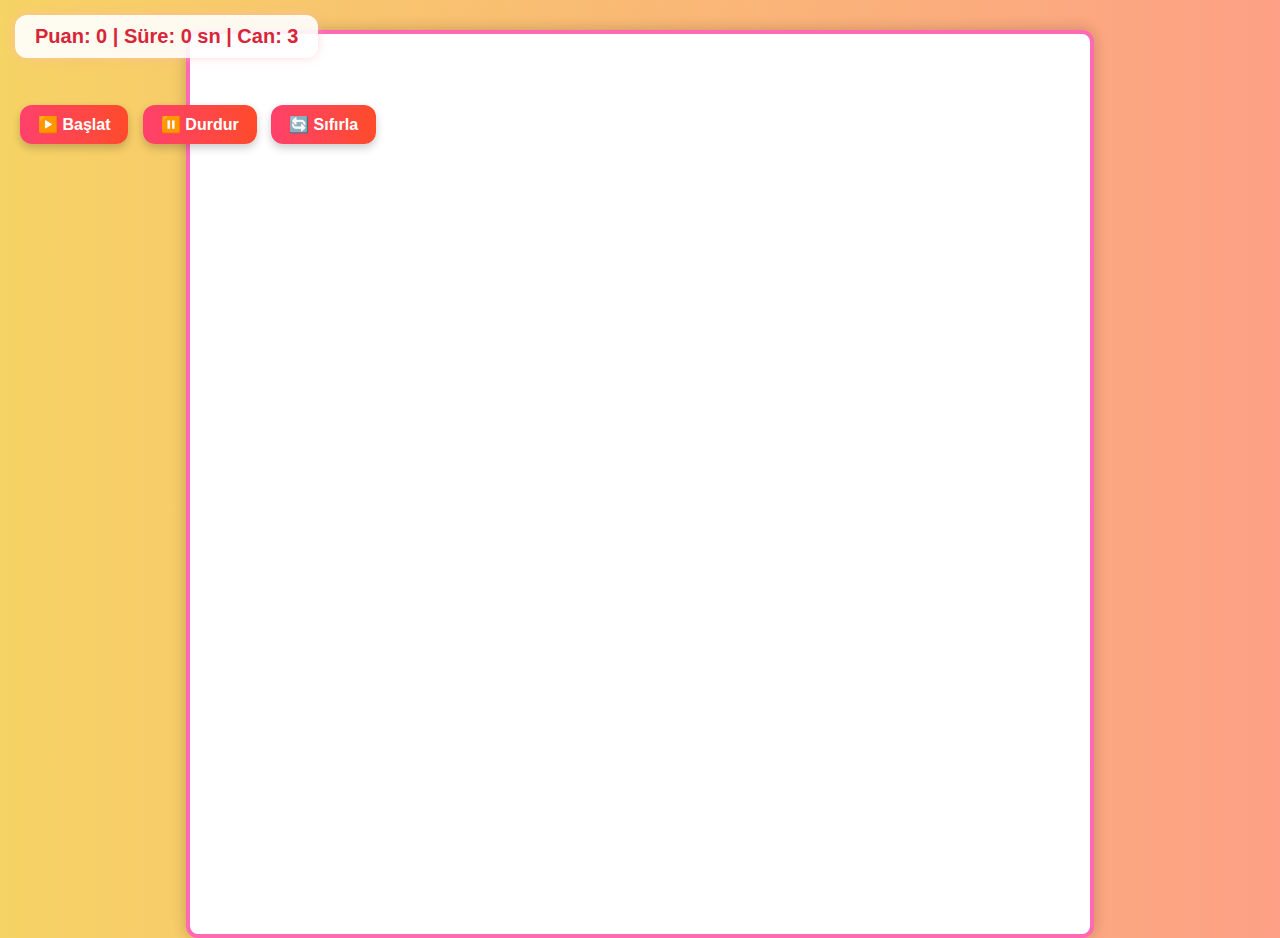
<file: 3.site.html>
<!DOCTYPE html>
<html lang="tr">
<head>
  <meta charset="UTF-8" />
  <title>Nisa’yı Yakala 🎯</title>
  <style>
    body {
      margin: 0;
      overflow: hidden;
      background: linear-gradient(to right, #f6d365, #fda085);
      font-family: 'Comic Sans MS', cursive, sans-serif;
    }
    #gameCanvas {
      display: block;
      margin: 30px auto 0;
      background-color: #ffffff;
      border: 4px solid #ff69b4;
      border-radius: 12px;
      box-shadow: 0 0 15px rgba(0,0,0,0.2);
    }
    #scoreBoard {
      position: absolute;
      top: 15px;
      left: 15px;
      font-size: 20px;
      background: rgba(255,255,255,0.9);
      padding: 10px 20px;
      border-radius: 12px;
      font-weight: bold;
      color: #d72638;
      z-index: 10;
      box-shadow: 0 0 10px rgba(255,182,193,0.5);
    }
    #controls {
      position: absolute;
      top: 100px;
      left: 15px;
      z-index: 10;
    }
    #controls button {
      margin: 5px;
      padding: 10px 18px;
      font-size: 16px;
      font-weight: bold;
      border-radius: 12px;
      border: none;
      cursor: pointer;
      background: linear-gradient(to right, #ff416c, #ff4b2b);
      color: white;
      box-shadow: 0 4px 8px rgba(0,0,0,0.2);
      transition: all 0.3s ease;
    }
    #controls button:hover {
      transform: scale(1.05);
      background: linear-gradient(to right, #ff4b2b, #ff416c);
    }
    #gameOverScreen {
      display: none;
      position: absolute;
      top: 30%;
      left: 50%;
      transform: translate(-50%, -30%);
      padding: 40px;
      background-color: white;
      border: 3px solid #ff69b4;
      border-radius: 16px;
      font-size: 22px;
      color: #d72638;
      text-align: center;
      box-shadow: 0 0 20px rgba(0,0,0,0.3);
      z-index: 100;
    }
  </style>
</head>
<body>
  <div id="scoreBoard">Puan: 0 | Süre: 0 sn | Can: 3</div>
  <div id="controls">
    <button onclick="startGame()">▶️ Başlat</button>
    <button onclick="pauseGame()" id="pauseBtn">⏸️ Durdur</button>
    <button onclick="resumeGame()" id="resumeBtn" style="display:none;">▶️ Devam Et</button>
    <button onclick="resetGame()">🔄 Sıfırla</button>
  </div>
  <div id="gameOverScreen"></div>
  <canvas id="gameCanvas" width="900" height="900"></canvas>
  <audio id="catchSound" src="catch.mp3" preload="auto"></audio>
  <audio id="gameOverSound" src="gameover.mp3" preload="auto"></audio>



  <script>
    const canvas = document.getElementById('gameCanvas');
    const ctx = canvas.getContext('2d');

    const ozanImg = new Image();
    const nisaImg = new Image();
    ozanImg.src = 'ozan_face.png';
    nisaImg.src = 'nisa_face.png';

    let player = { x: 500, y: 750, width: 100, height: 100, speed: 7 };
    let targets = [];
    let score = 0;
    let time = 0;
    let gameActive = false;
    let paused = false;
    let spawnInterval;
    let keys = {};
    let health = 3;
    let gameStartTime;
    let targetSpeed = 3;
    let difficultyIncreaseInterval;
    let gameTimerInterval;

    function spawnTarget() {
      const x = Math.random() * (canvas.width - 100);
      const isBonus = Math.random() < 0.15; // %15 bonus
      const isZigzag = isBonus || Math.random() < 0.2; // bonuslar + %20 normal zigzag
      targets.push({
        x: x,
        y: -100,
        width: 100,
        height: 100,
        speed: isBonus ? targetSpeed * 1.8 : targetSpeed,
        dx: isZigzag ? (Math.random() > 0.5 ? 2 : -2) : 0,
        zigzag: isZigzag,
        bonus: isBonus, ice: Math.random() < 0.1, double: Math.random() < 0.1
      });
    }

    function drawPlayer() {
      ctx.save();
      ctx.beginPath();
      ctx.arc(player.x + player.width/2, player.y + player.height/2, player.width/2, 0, Math.PI * 2, true);
      ctx.closePath();
      ctx.clip();
      ctx.drawImage(ozanImg, player.x, player.y, player.width, player.height);
      ctx.restore();
    }

    function drawTargets() {
      targets.forEach(target => {
        ctx.save();
        ctx.beginPath();
        ctx.arc(target.x + target.width/2, target.y + target.height/2, target.width/2, 0, Math.PI * 2, true);
        ctx.closePath();
        ctx.clip();
        if (target.bonus) {
          ctx.filter = 'hue-rotate(45deg) brightness(1.5) saturate(2)';
        }
        
      if (target.bonus) {
        ctx.filter = 'hue-rotate(45deg) brightness(1.5) saturate(2)';
      } else if (target.ice) {
        ctx.filter = 'brightness(1.2) sepia(0.2) hue-rotate(180deg)';
      } else if (target.double) {
        ctx.filter = 'brightness(1.3) hue-rotate(300deg)';
      }
      
      ctx.drawImage(nisaImg, target.x, target.y, target.width, target.height);
      ctx.restore();

      // Draw label
      ctx.font = "bold 20px Arial";
      ctx.textAlign = "center";
      if (target.bonus) {
        ctx.fillStyle = "gold";
        ctx.fillText("BONUS", target.x + target.width / 2, target.y + target.height + 5);
      } else if (target.ice) {
        ctx.fillStyle = "lightblue";
        ctx.fillText("BUZ", target.x + target.width / 2, target.y + target.height + 5);
      } else if (target.double) {
        ctx.fillStyle = "orange";
        ctx.fillText("2X", target.x + target.width / 2, target.y + target.height + 5);
      }
    
    
        ctx.restore();
        ctx.filter = 'none';
      });
    }

    function moveTargets() {
      targets.forEach(target => {
        target.y += target.speed;
        if (target.zigzag) {
          target.x += target.dx;
          if (target.x <= 0 || target.x + target.width >= canvas.width) {
            target.dx *= -1;
          }
        }
      });
    }

    function checkCatch() {
  targets = targets.filter(target => {
    if (
      target.x < player.x + player.width &&
      target.x + target.width > player.x &&
      target.y < player.y + player.height &&
      target.y + target.height > player.y
    ) {
      // SES EFEKTİ BURADA ÇALIYOR
      const sound = document.getElementById("catchSound");
      sound.currentTime = 0;
      sound.play();

      if (target.ice) {
        slowDownTargets(5000);
      } else if (target.double) {
        activateDoublePoints(5000);
      }
      score += (target.bonus ? 3 : 1) * (doublePointsActive ? 2 : 1);
      updateScoreboard();
      return false;
    } else if (target.y > canvas.height) {
      health--;
      updateScoreboard();
      if (health <= 0) {
        endGame();
      }
      return false;
    }
    return true;
  });
}

    function updateScoreboard() {
      const elapsed = Math.floor((Date.now() - gameStartTime) / 1000);
      document.getElementById('scoreBoard').innerHTML = `Puan: ${score} | Süre: ${elapsed} sn | Can: ${health}`;
    }

    function update() {
      if (!gameActive || paused) return;
      ctx.clearRect(0, 0, canvas.width, canvas.height);
      drawPlayer();
      drawTargets();
      moveTargets();
      checkCatch();
      requestAnimationFrame(update);
    }

    function handleMovement() {
      if (keys['ArrowLeft'] && player.x > 0) player.x -= player.speed;
      if (keys['ArrowRight'] && player.x < canvas.width - player.width) player.x += player.speed;
      if (gameActive && !paused) requestAnimationFrame(handleMovement);
    }

    document.addEventListener('keydown', (e) => keys[e.key] = true);
    document.addEventListener('keyup', (e) => keys[e.key] = false);

    function startGame() {
      score = 0;
      health = 3;
      targets = [];
      time = 0;
      targetSpeed = 3;
      gameActive = true;
      paused = false;
      gameStartTime = Date.now();
      updateScoreboard();
      document.getElementById("gameOverScreen").style.display = "none";
      document.getElementById("pauseBtn").style.display = "inline-block";
      document.getElementById("resumeBtn").style.display = "none";
      spawnInterval = setInterval(spawnTarget, 1000);
      difficultyIncreaseInterval = setInterval(() => {
        targetSpeed += 0.5;
      }, 8000);
      gameTimerInterval = setInterval(updateScoreboard, 1000);
      update();
      handleMovement();
    }

    function pauseGame() {
      if (!gameActive) return;
      paused = true;
      clearInterval(spawnInterval);
      clearInterval(difficultyIncreaseInterval);
      clearInterval(gameTimerInterval);
      document.getElementById("pauseBtn").style.display = "none";
      document.getElementById("resumeBtn").style.display = "inline-block";
    }

    function resumeGame() {
      if (!gameActive || !paused) return;
      paused = false;
      spawnInterval = setInterval(spawnTarget, 1000);
      difficultyIncreaseInterval = setInterval(() => {
        targetSpeed += 0.5;
      }, 8000);
      gameTimerInterval = setInterval(updateScoreboard, 1000);
      document.getElementById("pauseBtn").style.display = "inline-block";
      document.getElementById("resumeBtn").style.display = "none";
      update();
      handleMovement();
    }

    function resetGame() {
      clearInterval(spawnInterval);
      clearInterval(difficultyIncreaseInterval);
      clearInterval(gameTimerInterval);
      gameActive = false;
      paused = false;
      targets = [];
      score = 0;
      health = 3;
      ctx.clearRect(0, 0, canvas.width, canvas.height);
      updateScoreboard();
      document.getElementById("pauseBtn").style.display = "inline-block";
      document.getElementById("resumeBtn").style.display = "none";
      document.getElementById("gameOverScreen").style.display = "none";
    }

    function endGame() {
  clearInterval(spawnInterval);
  clearInterval(difficultyIncreaseInterval);
  clearInterval(gameTimerInterval);
  gameActive = false;

  // OYUN BİTTİ SESİ
  const sound = document.getElementById("gameOverSound");
  sound.currentTime = 0;
  sound.play();

  const elapsed = Math.floor((Date.now() - gameStartTime) / 1000);
  const screen = document.getElementById("gameOverScreen");
  screen.innerHTML = `<h2>Oyun Bitti 🎮</h2><p>Puanınız: ${score}</p><p>Süre: ${elapsed} saniye</p>`;
  screen.style.display = "block";
}
  
    let doublePointsActive = false;
    let originalSpeedMultiplier = 1;

    function slowDownTargets(duration) {
      targetSpeed /= 2;
      setTimeout(() => {
        targetSpeed *= 2;
      }, duration);
    }

    function activateDoublePoints(duration) {
      doublePointsActive = true;
      setTimeout(() => {
        doublePointsActive = false;
      }, duration);
    }
</script>
</body>
</html>
</file>
